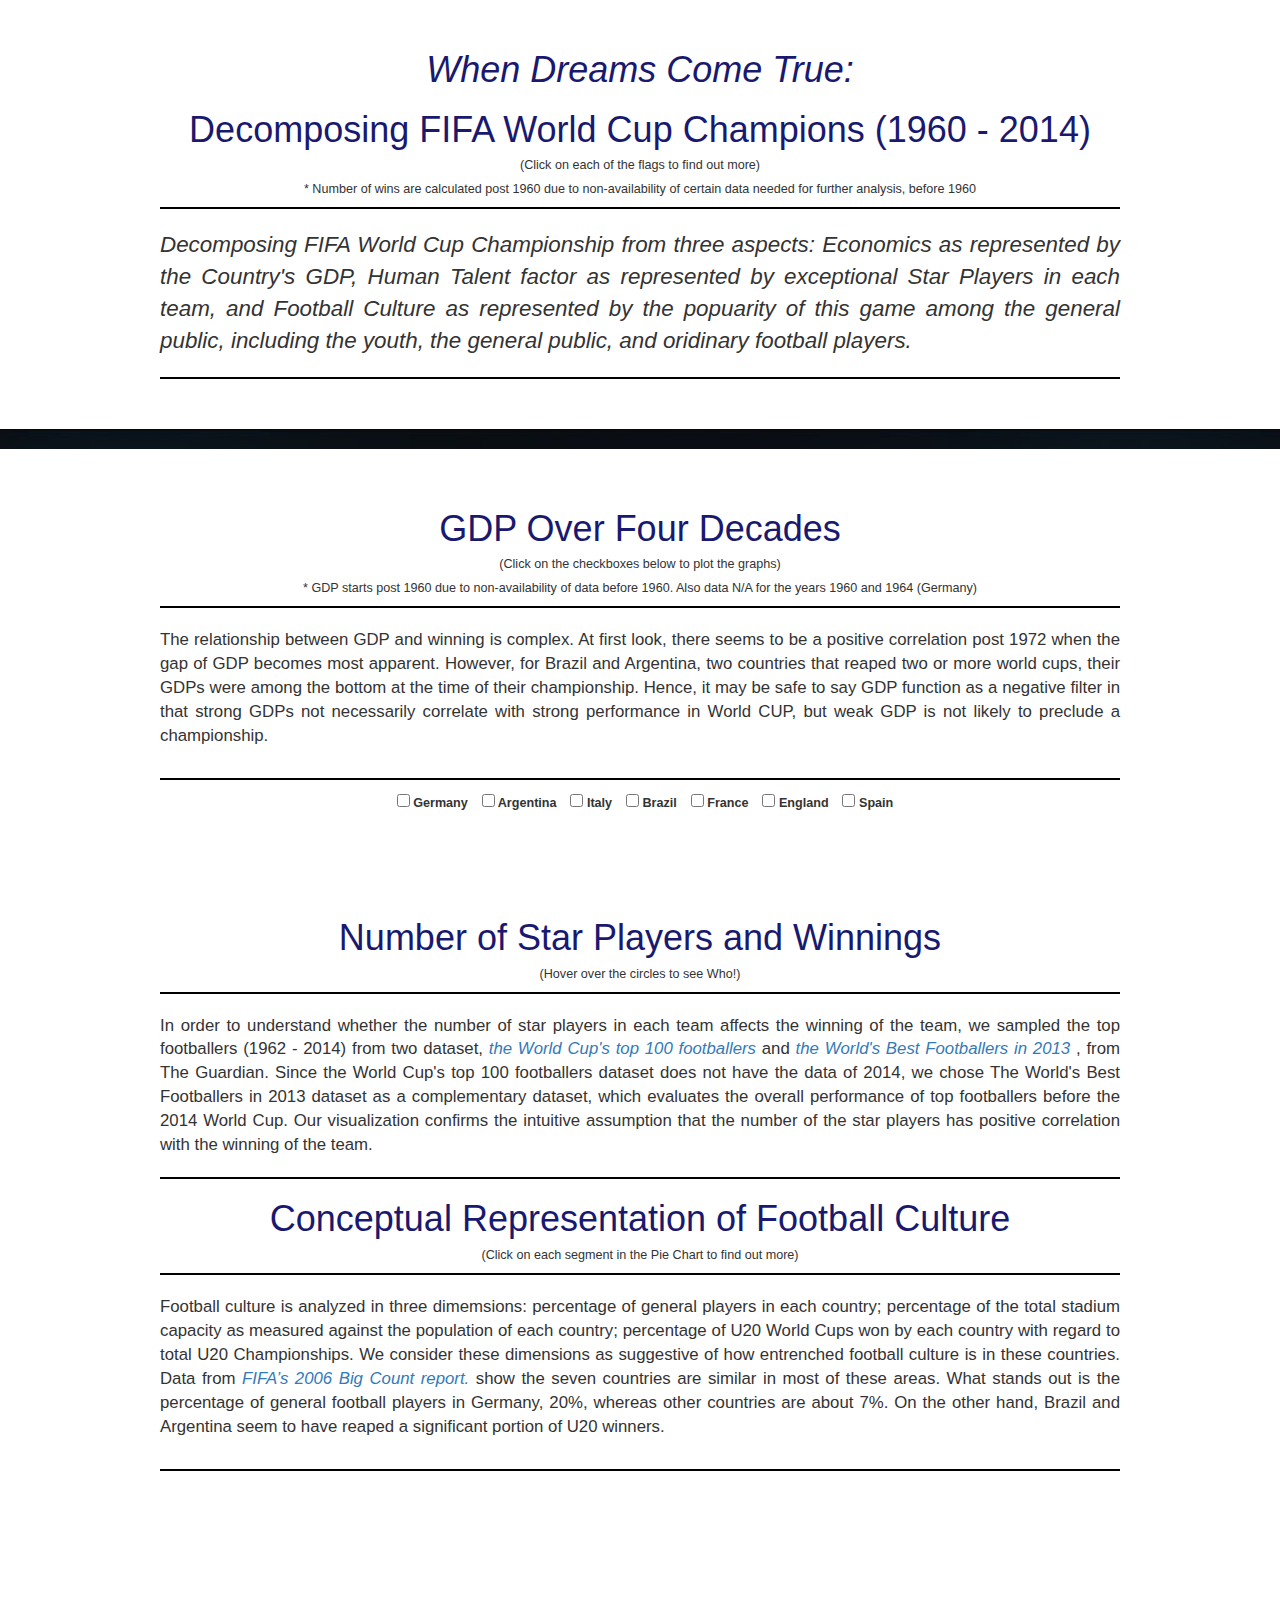
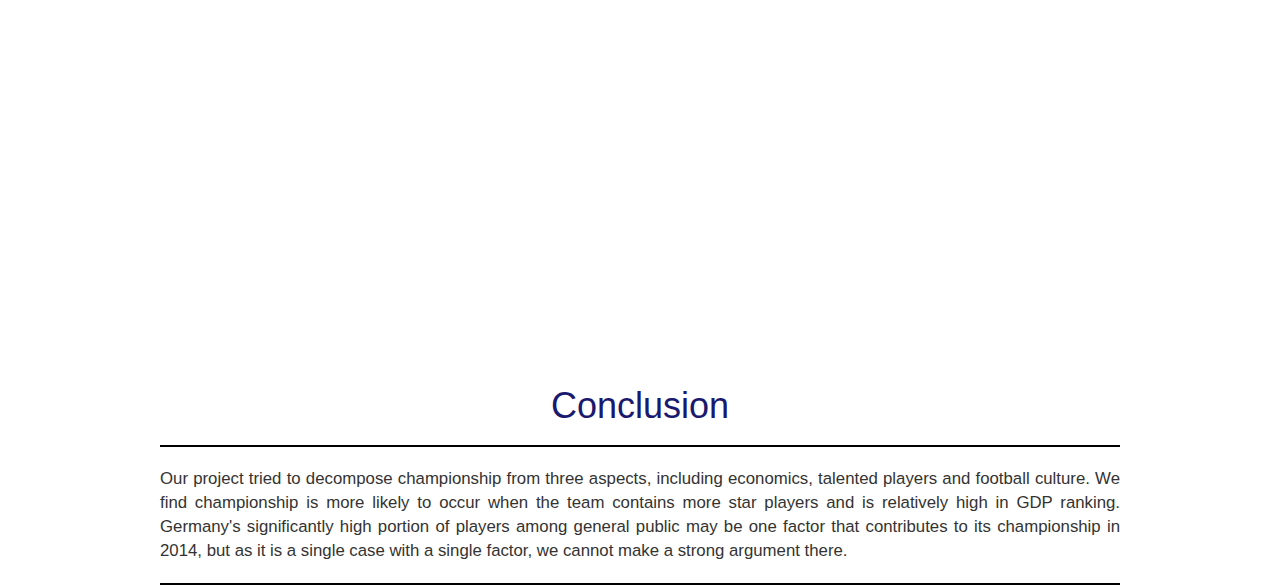
<file: index.html>
<!DOCTYPE html>
<html lang="en">
    <head>
    <title>INFO 5100: Project 2</title>
        <meta charset="utf-8">
        <meta name="viewport" content="width=device-width, initial-scale=1">
        <link rel="stylesheet" type="text/css" href="style.css">
        <link rel="stylesheet" href="bootstrap.min.css"><!-- Minified CSS -->
        <script type="text/javascript" src="http://d3js.org/d3.v3.min.js"></script>
        <script src="https://ajax.googleapis.com/ajax/libs/jquery/1.12.0/jquery.min.js"></script>
        <script src="http://labratrevenge.com/d3-tip/javascripts/d3.tip.v0.6.3.js"></script>
        <script src="js/bootstrap.min.js"></script>
    </head>
    <body>

    <div id="visualization1">
    	<h1 class="viz1header"> <i>When Dreams Come True: </i></h1>
			<h1> Decomposing FIFA World Cup Champions (1960 - 2014) </h1>
            <h4 class="bigger_note">(Click on each of the flags to find out more)</h4>
            <h4 class="note"> * Number of wins are calculated post 1960 due to non-availability of certain data needed for further analysis, before 1960 </h4>
             <p class="introduction">
			 Decomposing FIFA World Cup Championship from three aspects: Economics as represented by the Country's GDP, Human Talent factor as represented by exceptional Star Players in each team, and Football Culture as represented by the popuarity of this game among the general public, including the youth, the general public, and oridinary football players.  
             </p>
    	<div id="flags_wrapper">
            <div id="flags_column_one">   
	             <div id="germany"></div>
	             <div id="argentina"></div>
	             <div id="italy"></div>
            </div>
             <div id="flags_column_two">
                 <div id="brazil"></div>   
             </div>
             <div id="flags_column_three">
	             <div id="france"></div>
	             <div id="england"></div>
	             <div id="spain"></div>      
             </div>
         </div>
    </div> 
    <div id="visualization2">
        <h1> GDP Over Four Decades </h1>
        <h4 class="bigger_note"> (Click on the checkboxes below to plot the graphs) </h4>
        <h4 class="note"> * GDP starts post 1960 due to non-availability of data before 1960. Also data N/A for the years 1960 and 1964 (Germany) </h4>
         <div id="text_gdp">
        <p>
        The relationship between GDP and winning is complex. At first look, there seems to be a positive correlation post 1972 when the gap of GDP becomes most apparent. However, for Brazil and Argentina, two countries that reaped two or more world cups, their GDPs were among the bottom at the time of their championship. Hence, it may be safe to say GDP function as a negative filter in that strong GDPs not necessarily correlate with strong performance in World CUP, but weak GDP is not likely to preclude a championship. 
            
        </p>
        </div>
         <div id="checkboxes">
         <label> <input type="checkbox"  id="Germany_button" value="Germany"/> Germany </label>
         <label> <input type="checkbox"  id="Argentina_button"  value="Argentina"/> Argentina </label>
         <label> <input type="checkbox"  id="Italy_button"  value="Italy"/> Italy </label>
         <label> <input type="checkbox"  id="Brazil_button"  value="Brazil"/> Brazil </label>
         <label> <input type="checkbox"  id="France_button"  value="France"/> France </label>
         <label> <input type="checkbox"  id="England_button"  value="England"/> England </label>
         <label> <input type="checkbox"  id="Spain_button" value="Spain"/> Spain </label>
         </div>
    </div>

      <h1 class="title_star">Number of Star Players and Winnings
</h1>
      <h4 class="bigger_note">(Hover over the circles to see Who!)</h4>

       <p id="text_starplayers">
        In order to understand whether the number of star players in each team affects the winning of the team, we sampled the top footballers (1962 - 2014) from two dataset, <a href="http://www.theguardian.com/news/datablog/2014/may/29/the-world-cups-top-100-footballers-by-nationality-goals-scored-and-votes?view=desktop" class="italics"> the World Cup's top 100 footballers</a> and <a href="http://www.theguardian.com/news/datablog/2014/may/29/the-world-cups-top-100-footballers-by-nationality-goals-scored-and-votes?view=desktop" class="italics">the World's Best Footballers in 2013 </a>, from The Guardian. Since the World Cup's top 100 footballers dataset does not have the data of 2014, we chose The World's Best Footballers in 2013 dataset  as a complementary dataset, which evaluates the overall performance of top footballers before the 2014 World Cup.

Our visualization confirms the intuitive assumption that the number of the star players has positive correlation with the winning of the team. 

      <div id="plot2"></div>
      <div id="player"></div>
      <h1> Conceptual Representation of Football Culture </h1> 
	     <h4 class="bigger_note">(Click on each segment in the Pie Chart to find out more)</h4>
      <div id="text_culture">
        <p>
            Football culture is analyzed in three dimemsions: percentage of general players in each country; percentage of the total stadium capacity as measured against the population of each country; percentage of U20 World Cups won by each country with regard to total U20 Championships. We consider these dimensions as suggestive of how entrenched football culture is in these countries. 
			Data from <a href="http://www.fifa.com/worldfootball/bigcount/index.html" class="italics">FIFA’s 2006 Big Count report.</a> show the seven countries are similar in most of these areas. What stands out is the percentage of general football players in Germany, 20%, whereas other countries are about 7%. On the other hand, Brazil and Argentina seem to have reaped a significant portion of U20 winners. 
        </p>
    </div>
    <div id ="charts_wrapper">
        <div id="pieChart"></div>
        <div id="barChart"></div> 
    </div> 
    
    <div class="footer">
    <h1 class="conclusion"> Conclusion </h1>
        <p class="conclusion">
			Our project tried to decompose championship from three aspects, including economics, talented players and football culture. We find championship is more likely to occur when the team contains more star players and is relatively high in GDP ranking. Germany's significantly high portion of players among general public may be one factor that contributes to its championship in 2014, but as it is a single case with a single factor, we cannot make a strong argument there.  
			  
        </p>
    </div>
   
        <script type="text/javascript">

/* ---------------------------------------------- VISUALIZATION 1 --------------------------------------------- */
/* ----------------------------------------------                 --------------------------------------------- */
/* ----------------------------------------------                 --------------------------------------------- */
/* ------------------------------------------------------------------------------------------------------------ */
     var svg1 = d3.select("#germany").append("svg")
    .attr("width", 500)
    .attr("height",200);


     var svg2 = d3.select("#argentina").append("svg")
    .attr("width", 500)
    .attr("height",200);


     var svg3 = d3.select("#italy").append("svg")
    .attr("width", 500)
    .attr("height",200);


    var svg4 = d3.select("#brazil").append("svg")
    .attr("width", 300)
    .attr("height",500);

     var svg5 = d3.select("#france").append("svg")
    .attr("width", 500)
    .attr("height",200);

     var svg6 = d3.select("#england").append("svg")
    .attr("width", 500)
    .attr("height",200);

    var svg7 = d3.select("#spain").append("svg")
    .attr("width", 500)
    .attr("height",200);

    $(document).ready(function(){

   /* Germany */

    svg1.append('svg:image')
    .attr('xlink:href', 'images/germany.png')
    .attr("class","germanypic")
    .attr("width", 170)
    .attr("height", 170)
    .attr("x", 90)
    .attr("y", 0);
    
 	svg1.append('svg:image')
    .attr('xlink:href', 'images/trophy.png')
    .attr("class","germany1")
    .attr("width", 40)
    .attr("height", 60)
    .attr("transform","translate(45,25)")
    .transition()
    .duration(500)
    .attr("transform","translate(45,25), rotate(-50)")
    .ease("linear");

    svg1.append('svg:image')
    .attr('xlink:href', 'images/trophy.png')
    .attr("class","germany2")
    .attr("width", 40)
    .attr("height", 70)
		.attr("transform","translate(45,15), rotate(-50)")
    .transition()
    .duration(500)
    .attr("transform","translate(30,110), rotate(-90)")
    .ease("linear");

     svg1.append('svg:image')
    .attr('xlink:href', 'images/trophy.png')
    .attr("class","germany3")
    .attr("width", 40)
    .attr("height", 70)
		.attr("transform","translate(45,15), rotate(-50)")
    .transition()
    .duration(500)
    .attr("transform","translate(72,190), rotate(-130)")
    .ease("linear");

    svg1.append("text")
    .attr("class","germanytext")
    .text("GERMANY")
    .style("font-weight","bold")
    .attr("transform","translate(360,50)");

    svg1.append("text")
    .attr("class","germanytext")
    .text("Years Won:")
    .attr("transform","translate(360,70)");

    svg1.append("text")
    .attr("class","germanytext")
    .text("1974: Germany 2-1 Netherlands")
    .attr("transform","translate(360,90)");

    svg1.append("text")
    .attr("class","germanytext")
    .text("1990: Germany 1-0 Argentina")
    .attr("transform","translate(360,110)");

    svg1.append("text")
    .attr("class","germanytext")
    .text("2014: Germany 1-0 Argentina")
    .attr("transform","translate(360,130)");

    $(".germanypic").click(function(){
         $(".germanytext").show(1000);
     }); 


    /* Argentina */

     svg2.append('svg:image')
    .attr('xlink:href', 'images/argentina.png')
    .attr("class","argentinapic")
    .attr("width", 170)
    .attr("height", 170)
    .attr("x", 90)
    .attr("y", 0);
    
 	svg2.append('svg:image')
    .attr('xlink:href', 'images/trophy.png')
    .attr("class","argentina1")
    .attr("width", 40)
    .attr("height", 70)
    .attr("transform","translate(40,45)")
    .transition()
    .duration(500)
    .attr("transform","translate(40,45), rotate(-50)")
    .ease("linear");
 
     svg2.append('svg:image')
    .attr('xlink:href', 'images/trophy.png')
    .attr("class","argentina2")
    .attr("width", 40)
    .attr("height", 70)
	.attr("transform","translate(40, 45), rotate(-50)")
    .transition()
    .duration(500)
    .attr("transform","translate(60,160), rotate(-120)")
    .ease("linear");
   
     svg2.append("text")
    .text("ARGENTINA")
    .style("font-weight","bold")
    .attr("class","argentinatext")
    .attr("transform","translate(350,50)");

	svg2.append("text")
    .text("Years Won:")
    .attr("class","argentinatext")
    .attr("transform","translate(350,70)");

    svg2.append("text")
    .text("1978: Argentina 3-1 Netherlands")
    .attr("class","argentinatext")
    .attr("transform","translate(350,90)");

     svg2.append("text")
    .text("1986: Argentina 3-2 Germany")
    .attr("class","argentinatext")
    .attr("transform","translate(350,110)");

      $(".argentinapic").click(function(){
          $(".argentinatext").show(1000);
        }); 



    /* Italy*/

     svg3.append('svg:image')
    .attr('xlink:href', 'images/italy.png')
    .attr("class","italypic")
    .attr("width", 170)
    .attr("height", 170)
    .attr("x", 90)
    .attr("y", 0);
   
 	svg3.append('svg:image')
    .attr('xlink:href', 'images/trophy.png')
    .attr("class","italy1")
    .attr("width", 40)
    .attr("height", 70)
    .attr("transform","translate(40,45)")
    .transition()
    .duration(500)
    .attr("transform","translate(40,45), rotate(-50)")
    .ease("linear");

     svg3.append('svg:image')
    .attr('xlink:href', 'images/trophy.png')
    .attr("class","italy2")
    .attr("width", 40)
    .attr("height", 70)
	.attr("transform","translate(40, 45), rotate(-50)")
    .transition()
    .duration(500)
    .attr("transform","translate(60,160), rotate(-120)")
    .ease("linear");

     svg3.append("text")
    .text("ITALY")
    .style("font-weight","bold")
    .attr("class","italytext")
    .attr("transform","translate(350,50)");

	svg3.append("text")
    .text("Years Won:")
    .attr("class","italytext")
    .attr("transform","translate(350,70)");

    svg3.append("text")
    .text("1982: Italy 3-1 Germany")
    .attr("class","italytext")
    .attr("transform","translate(350,90)");

     svg3.append("text")
    .text("2006: Italy 1-1 (5-3p) France")
    .attr("class","italytext")
    .attr("transform","translate(350,110)");     

    $(".italypic").click(function(){
         $(".italytext").show(1000);
    }); 

    /* Brazil */

     svg4.append('svg:image')
    .attr('xlink:href', 'images/brazil.png')
    .attr("class","brazilpic")
    .attr("width", 170)
    .attr("height", 170)
    .attr("x", 65)
    .attr("y", 100);
  
	 	svg4.append('svg:image')
    .attr('xlink:href', 'images/trophy.png')
    .attr("class","brazil1")
    .attr("width", 40)
    .attr("height", 70)
    .attr("transform","translate(50,80), rotate(-40)");
    
     svg4.append('svg:image')
    .attr('xlink:href', 'images/trophy.png')
    .attr("class","brazil2")
    .attr("width", 40)
    .attr("height", 70)
    .attr("transform","translate(50, 80), rotate(-40)")
    .transition()
    .duration(500)
    .attr("transform","translate(108,45), rotate(-10)")
    .ease("linear");
  
     svg4.append('svg:image')
    .attr('xlink:href', 'images/trophy.png')
    .attr("class","brazil3")
    .attr("width", 40)
    .attr("height", 70)
    .attr("transform","translate(50,80), rotate(-40)")
    .transition()
    .duration(500)
    .attr("transform","translate(175,40), rotate(20)")
    .ease("linear");

     svg4.append('svg:image')
    .attr('xlink:href', 'images/trophy.png')
    .attr("class","brazil4")
    .attr("width", 40)
    .attr("height", 70)
    .attr("transform","translate(50,75), rotate(-40)")
    .transition()
    .duration(500)
    .attr("transform","translate(235,60), rotate(50)")
    .ease("linear");

   	 svg4.append("text")
    .text("BRAZIL")
    .style("font-weight","bold")
    .attr("class","braziltext")
    .attr("transform","translate(150,280)");

	svg4.append("text")
    .text("Years Won:")
    .attr("class","braziltext")
    .attr("transform","translate(150,300)");

    svg4.append("text")
    .text("1962: Brazil 3-1 Czechoslovakia")
    .attr("class","braziltext")
    .attr("transform","translate(150,320)");

	svg4.append("text")
    .text("1970: Brazil 4-1 Italy")
    .attr("class","braziltext")
    .attr("transform","translate(150,340)");
    
     svg4.append("text")
    .text("1994: Brazil 3-2 Italy")
    .attr("class","braziltext")
    .attr("transform","translate(150,360)");
    
     svg4.append("text")
    .text("2002: Brazil 2-0 Germany")
    .attr("class","braziltext")
    .attr("transform","translate(150,380)");
   

    $(".brazilpic").click(function(){
          $(".braziltext").show(1000);
    }); 
    /* France */

      svg5.append('svg:image')
    .attr('xlink:href', 'images/france.png')
    .attr("class","francepic")
    .attr("width", 170)
    .attr("height", 170)
    .attr("x", 250)
    .attr("y", 0);
  
 	svg5.append('svg:image')
    .attr('xlink:href', 'images/trophy.png')
    .attr("class","france1")
    .attr("width", 40)
    .attr("height", 70)
    .attr("transform","translate(375,0)")
    .transition()
    .duration(500)
    .attr("transform","translate(435,0), rotate(45)")
    .ease("linear");       

     svg5.append("text")
    .text("FRANCE")
    .style("font-weight","bold")
    .attr("class","francetext")
    .attr("transform","translate(180,50)");
   
	svg5.append("text")
    .text("Years Won:")
    .attr("class","francetext")
    .attr("transform","translate(180,70)");
    

     svg5.append("text")
    .text("1998: France 3-0 Brazil")
    .attr("class","francetext")
    .attr("transform","translate(180,90)");
    
    $(".francepic").click(function(){
        $(".francetext").show(1000);
    }); 

		/* England */

		  svg6.append('svg:image')
    .attr('xlink:href', 'images/england.png')
    .attr("class","englandpic")
    .attr("width", 170)
    .attr("height", 170)
    .attr("x", 250)
    .attr("y", 0);
  
 	svg6.append('svg:image')
    .attr('xlink:href', 'images/trophy.png')
    .attr("class","england1")
    .attr("width", 40)
    .attr("height", 70)
    .attr("transform","translate(375,0)")
    .transition()
    .duration(500)
    .attr("transform","translate(435,0), rotate(45)")
    .ease("linear"); 

     svg6.append("text")
    .text("ENGLAND")
    .style("font-weight","bold")
    .attr("class","englandtext")
    .attr("transform","translate(180,50)");

	svg6.append("text")
    .text("Years Won:")
    .attr("class","englandtext")
    .attr("transform","translate(180,70)");

     svg6.append("text")
    .text("1966: England 4-2 Germany")
    .attr("class","englandtext")
    .attr("transform","translate(180,90)");

    $(".englandpic").click(function(){
       $(".englandtext").show(1000);
    }); 


    /* Spain */

      svg7.append('svg:image')
    .attr('xlink:href', 'images/spain.png')
    .attr("class","spainpic")
    .attr("width", 170)
    .attr("height", 170)
    .attr("x", 250)
    .attr("y", 0);
   
 	svg7.append('svg:image')
    .attr('xlink:href', 'images/trophy.png')
    .attr("class","spain1")
    .attr("width", 40)
    .attr("height", 70)
    .attr("transform","translate(380,0)")
    .transition()
    .duration(500)
    .attr("transform","translate(440,0), rotate(45)")
    .ease("linear"); 

     svg7.append("text")
    .text("SPAIN")
    .style("font-weight","bold")
    .attr("class","spaintext")
    .attr("transform","translate(170,50)");
  
	svg7.append("text")
    .text("Years Won:")
    .attr("class","spaintext")
    .attr("transform","translate(170,70)");

     svg7.append("text")
    .text("2010: Spain 1-0 Netherlands")
    .attr("class","spaintext")
    .attr("transform","translate(170,90)");

    $(".spainpic").click(function(){
        $(".spaintext").show(1000);
      }); 
});

 /* ---------------------------------------------- VISUALIZATION 2 --------------------------------------------- */
/* ----------------------------------------------                 --------------------------------------------- */
/* ----------------------------------------------                 --------------------------------------------- */
/* ------------------------------------------------------------------------------------------------------------ */

    var margin = {top: 20, right: 80, bottom: 30, left: 150};
    var width = 800 - margin.left - margin.right
    var height = 500 - margin.top - margin.bottom;
    var type = [];


    var xScale = d3.scale.linear()
           .range([0, width]);

    var yScale = d3.scale.linear()
           .range([height, 0]);

      
    var color = d3.scale.ordinal()
                  .domain(["Germany", "Argentina", "Italy", "Brazil","France","England","Spain"])
                  .range(["#E7BA52", "#9ECAE1" , "#D62728","#74C476","#FD8D3C","#843C39","#393B79"]);
    
    var formatNumber = d3.format(".2f"),
    formatTrillion = function(x) { return formatNumber(x / 1e12) + " T"; };
    formatBillion = function(x) { return formatNumber(x / 1e9) + " B"; },
    formatMillion = function(x) { return formatNumber(x / 1e6) + " M"; },
    formatThousand = function(x) { return formatNumber(x / 1e3) + " k"; };

    function formatAbbreviation(x) {
      var v = Math.abs(x);
      return (v >= .9995e12 ? formatTrillion
              : v >= .9995e9 ? formatBillion
              : v >= .9995e6 ? formatMillion
              : formatThousand)(x);
    }

    var xAxis = d3.svg.axis()
        .scale(xScale)
        .orient("bottom")
        .tickFormat(d3.format("d"))
        .innerTickSize(-height)
        .outerTickSize(0)
        .tickPadding(10)
        .tickValues([1962, 1966, 1970, 1974, 1978, 1982, 1986, 1990, 1994, 1998, 2002, 2006, 2010, 2014]);

    var yAxis = d3.svg.axis()
        .scale(yScale)
        .orient("left")
        .innerTickSize(-width)
        .outerTickSize(0)
        .tickPadding(10)
        .ticks(10)
        .tickFormat(function(d) { return formatAbbreviation(d).replace('B', ' Billion').replace('T',' Trillion'); });

    var line = d3.svg.line()
        .x(function(d) { return xScale(d.year); })
        .y(function(d) { return yScale(d.gdp); });

    var svg8 = d3.select("#visualization2").append("svg")
        .attr("width", width + margin.left + margin.right)
        .attr("height", height + margin.top + margin.bottom)
        .append("g")
        .attr("transform", "translate(" + margin.left + "," + margin.top + ")");


    d3.csv("GDP.csv", function(error, data) 
    {
              var countries = color.domain().map(function(name) {
                return {
                          name: name,
                          values: data.map(function(d) 
                                {
                                return {year: d.year, gdp: +d[name] , year_won : d.year_won };
                                })
                         };
              }); 

            xScale.domain([1962, 2018]);
            yScale.domain([
                d3.min(countries, function(c) { return d3.min(c.values, function(v) { return v.gdp; }); }),
                d3.max(countries, function(c) { return d3.max(c.values, function(v) { return v.gdp; }); })
              ]);

            svg8.append("g")
              .attr("class", "x axis")
              .attr("transform", "translate(0," + height + ")")
              .call(xAxis);

            svg8.append("g")
              .attr("class", "y axis")
              .call(yAxis)
              .append("text")
              .attr("transform", "rotate(-90)")
              .attr("y", 6)
              .attr("dy", ".71em")
              .style("text-anchor", "end")
              .text("GDP ($)");
          
            var country = svg8.selectAll(".country")
              .data(countries)
              .enter().append("g")
              .attr("class", "country");

             d3.selectAll("input[type=checkbox]").on("change", function()
             {
                type = this.value;
                 if (this.checked == true)
                {
                     var path = country.append("path")
                     .attr("class", "line")
                     .filter(function(d){return d.name===type;})
                     .attr("d", function(d) { return line(d.values); })
                     .style("stroke", function(d) { return color(d.name); });
                     
                     var totalLength = path.node().getTotalLength();
                  
                     path.attr("stroke-dasharray", totalLength + " " + totalLength)
                     .attr("stroke-dashoffset", totalLength)
                     .attr("id", type)
                     .transition()
                     .duration(1000) 
                     .ease("linear") 
                     .attr("stroke-dashoffset", 0); 

                     country.append("text")
                     .filter(function(d){return d.name===type;})
                     .datum(function(d) { return {name: d.name, value: d.values[d.values.length - 1]}; })
                     .attr("transform", function(d) { return "translate(" + xScale(d.value.year) + "," + yScale(d.value.gdp) + ")"; })
                     .attr("x", 3)
                     .attr("id", type)
                     .attr("dy", ".35em")
                     .style("font-size","0.9em")
                     .text(function(d) { return d.name; });

                     var circle;

                        for (var k = 0; k <14; k++) 
                        {
                           circle = country.append("circle")
                          .filter(function(d){return d.name===type;})
                          .datum(function(d){ return d.values; })
                          .attr("class", "circle")
                          .transition()
                          .delay(k*75)
                          .attr("id",type)
                          .attr("r",3)
                          .attr("cx", function(d){ return xScale(d[k].year);})     
                          .attr("cy", function(d){ return yScale(d[k].gdp);})
                          .style("stroke","black")
                          .style("fill","none");
                         }
                       
                          for (var l = 0; l <14; l++) 
                         {
                           country.append('svg:image')
                          .filter(function(d){return d.name===type;})
                           .datum(function(d){ return d.values; })
                           .attr('xlink:href','images/trophy.png')
                           .attr("id",type)
                           .transition()
                           .delay(l*75)
                           .attr("width",30)
                           .attr("height",30)
                           .attr('x',function(d)
                            {
                                 if(d[l].year_won == type)
                                 return xScale(d[l].year) + -15;
                                 else return -999999;
                                 
                            })
                           .attr('y',function(d){
                                if(d[l].year_won == type)
                                return yScale(d[l].gdp) + -15;
                            else return -999999;

                           })
                           .attr("dx","1em")
                           .attr("dy","1em");
                           }

                        for (var k = 0; k <14; k++) 
                         {
                           circle = country.append("circle")
                          .filter(function(d){return d.name===type;})
                          .datum(function(d){ return d.values; })
                          .attr("class", "tooltip")
                          .attr("r",10)
                          .attr("cx", function(d){ return xScale(d[k].year);})     
                          .attr("cy", function(d){ return yScale(d[k].gdp);})
                          .attr("title", function(d){ return "$" + formatAbbreviation(d[k].gdp); } )
                          .style("stroke","black")
                          .style("opacity",0)
                          .style("fill","red");
                         }
                 }
                else {
                    country.selectAll("#" + type).remove(); 
                     country.selectAll(".tooltip").remove(); 
                 }
           $(".tooltip").attr("data-toggle", "tooltip"); // adding data-toggle attr to each circle
                $('[data-toggle="tooltip"]').tooltip({// select the all element with data-toggle = "tooltip" to create tooltip
                    'container': 'body',
                    'placement': 'top'
                });
        }); 

});

/* ---------------------------------------------- VISUALIZATION 3 --------------------------------------------- */
/* ----------------------------------------------                 --------------------------------------------- */
/* ----------------------------------------------                 --------------------------------------------- */
/* ------------------------------------------------------------------------------------------------------------ */

    var svg_height = 700;
    var svg_width = 1300;
    var svg_padding = 50;
    var paddingtop = 100; // between country flags and x axis line;
    var label_padding = 25; //between axis labels and axis line

    var xScale1;
    var yScale1;

    var players;

    var playerinfo;

    var teams;
    var years;
    var uniqueTeams;
    var uniqueYears;

    var firstappear,secondappear,thirdappear,fourthappear,fifthappear;

    var blocksBrazil = [];
    var blocksGermany = [];
    var blocksItaly = [];
    var blocksSpain = [];
    var blocksArgentina = [];
    var blocksFrance = [];
    var blocksEngland = [];

    var circles;
    var b;

    var svg = d3.select("#plot2").append("svg")
    .attr("height", svg_height)
    .attr("width", svg_width+30)
    .attr("class","graph2svg");


    d3.csv("player_ranking.csv", function (error, data) 
    {
        players = data;
        firstappear = players.map(function (player) 
        {
        // Create shorter variable names
            return {
                x: player["national_teams"],
                y: player["1st_world_cup_appearance"],
                label: player["player "]
            };
        })
    
        .filter(function (point) {
        // we only consider the records after 1960
        return !(point.x == "") && !(point.y == "") && (Number(point.y) >1960);
        });

        secondappear = players.map(function (player) 
        {
        // Create shorter variable names
            return {
                x: player["national_teams"],
                y: player["2ed_world_cup_appearance"],
                label: player["player "]
            };
        })
        
        .filter(function (point) {
        // Some countries are missing one or more data fields,
        //  so silently drop them. Sorry Belgium!
        return !(point.x == "") && !(point.y == "") && (Number(point.y) >1960);
        });

         thirdappear = players.map(function (player) 
         {
        // Create shorter variable names
            return {
                x: player["national_teams"],
                y: player["3rd_world_cup_appearance"],
                label: player["player "]
             };
         })

    .filter(function (point) {
        // Some countries are missing one or more data fields,
        //  so silently drop them. Sorry Belgium!
        return !(point.x == "") && !(point.y == "") && (Number(point.y) >1960);
    });

    fourthappear = players.map(function (player) 
    {    
         return {
            x: player["national_teams"],
            y: player["4th_world_cup_appearance"],
            label: player["player "]
        };
    })
    .filter(function (point) {
        // Some countries are missing one or more data fields,
        //  so silently drop them. 
        return !(point.x == "") && !(point.y == "") && (Number(point.y) >1960);
    });

    fifthappear = players.map(function (player) 
    {
        // Create shorter variable names
        return {
            x: player["national_teams"],
            y: player["5th_world_cup_appearance"],
            label: player["player "]
        };
    })

    .filter(function (point) {
        // Some countries are missing one or more data fields,
        //  so silently drop them. Sorry Belgium!
        return !(point.x == "") && !(point.y == "") && (Number(point.y) >1960);
    });
    //combine all the players' information into one array
    playerinfo = firstappear.concat(secondappear).concat(thirdappear).concat(fourthappear).concat(fifthappear);
   
    teams = playerinfo.map(function (player){
        return player.x;
    });

    //removeing duplicate elements in teams
    uniqueTeams = teams.filter(function(elem, pos) {
    return teams.indexOf(elem) == pos;
     }); 

    years = playerinfo.map(function (point) {
        return point.y;
    }).sort();

    uniqueYears = years.filter(function(elem, pos) {
    return years.indexOf(elem) == pos;
     }); 

    // building group for each block of points e.g.
    var coordinates = playerinfo.map(function (player){
        return [player.x, player.y];
    });

    //remove duplicates
    for(var i = 0; i < coordinates.length; i++) {
        for(var j = i + 1; j < coordinates.length; ) {
            if(coordinates[i][0] == coordinates[j][0] && coordinates[i][1] == coordinates[j][1])
                // Found the same. Remove it.
                coordinates.splice(j, 1);
            else
                // No match. Go ahead.
                j++;
        }    
    }

    var playersBrazil = [];
    var playersGermany = [];
    var playersItaly = [];
    var playersSpain = [];
    var playersArgentina = [];
    var playersEngland = [];
    var playersFrance = [];

    playerinfo.forEach(function (player) {
        for(var i = 0; i<uniqueYears.length; i++){
            if ((player.y == uniqueYears[i]) && (player.x == "Brazil" )){
                playersBrazil.push(player);
            }
            if ((player.y == uniqueYears[i]) && (player.x == "Germany" )){
                playersGermany.push(player);                
            }
            if ((player.y == uniqueYears[i]) && (player.x == "Italy" )){
                playersItaly.push(player);
            }
            if ((player.y == uniqueYears[i]) && (player.x == "Spain" )){
                playersSpain.push(player);               
            }
            if ((player.y == uniqueYears[i]) && (player.x == "Argentina" )){
                playersArgentina.push(player);               
            }
            if ((player.y == uniqueYears[i]) && (player.x == "England" )){
                playersEngland.push(player);               
            }
            if ((player.y == uniqueYears[i]) && (player.x == "France" )){
                playersFrance.push(player);
            }
        }; 
    });

    uniqueYears.forEach(function (year){
        var array1=[];
        var array2=[];
        var array3=[];
        var array4=[];
        var array5=[];
        var array6=[];
        var array7=[];
        playersBrazil.forEach( function (player) {
            if (Number(player.y) == year){
                array1.push(player); 
            }
        });
        blocksBrazil.push(array1);

        playersGermany.forEach( function (player) {
            if (Number(player.y) == year){
                array2.push(player); 
            }
        });
        blocksGermany.push(array2);

        playersItaly.forEach( function (player) {
            if (Number(player.y) == year){
                array3.push(player); 
            }
        });
        blocksItaly.push(array3);

        playersSpain.forEach( function (player) {
            if (Number(player.y) == year){
                array4.push(player); 
            }
        });
        blocksSpain.push(array4);

        playersArgentina.forEach( function (player) {
            if (Number(player.y) == year){
                array5.push(player); 
            }
        });
        blocksArgentina.push(array5);

        playersFrance.forEach( function (player) {
            if (Number(player.y) == year){
                array6.push(player); 
            }
        });
        blocksFrance.push(array6);

        playersEngland.forEach( function (player) {
            if (Number(player.y) == year){
                array7.push(player); 
            }
        });
        blocksEngland.push(array7);
        
    });
    
    //X and Y Scales: 
    xScale1 = d3.scale.ordinal()
    .domain(uniqueTeams).rangeBands([svg_padding,svg_width-svg_padding], 0.28);

    yScale1 = d3.scale.ordinal()
    .domain(years).rangeRoundBands([svg_height - svg_padding, paddingtop],0.3);

    var xAxis1 = d3.svg.axis().scale(xScale1).orient("top");
    var yAxis1 = d3.svg.axis().scale(yScale1).orient("left").ticks(13);
            
    svg.append("g")
    .attr("transform", "translate(0," + (paddingtop) + ")")
    .attr("class", "Xaxis")
    .call(xAxis1);

    svg.append("g")
    .attr("transform", "translate(" + svg_padding + ",0)")
    .attr("class", "Yaxis")
    .call(yAxis1);

    var tip = d3.tip()
    .attr('class', 'd3-tip')
    .offset([-10, 0])
    .html(function(d) {
       return "<strong>Name</strong> <span style='color:red'>" + d.label + "</span>";
    });


    var color = d3.scale.ordinal()
                  .range(["#9ecae1", "#74c476", "#d62728","#393b79","#e7ba52","#fd8d3c","#843c39"]);

    var imgsLinks = ["images/argentinian-flag-large.png","images/1280px-Flag_of_Brazil.svg.png","images/english-flag-graphic.png","images/french-flag-large.png","images/german-flag-large.png","images/italian-flag-medium.png","images/Flag_of_Spain.svg.png"];

    // images taken from: https: www.google.com/url?sa=i&rct=j&q=&esrc=s&source=images&cd=&cad=rja&uact=8&ved=0ahUKEwj3pezK8LLMAhWCOSYKHZk-AsYQjRwIBw&url=http%3A%2F%2Fflaglane.com%2Fdownload%2Fitalian-flag%2F&psig=AFQjCNGh3MvYwNSrclPq6eeyd6OnX5M2TQ&ust=1461986049399624 


    createCircles(blocksArgentina);
    createCircles(blocksBrazil);
    createCircles(blocksItaly);
    createCircles(blocksSpain);
    createCircles(blocksGermany);
    createCircles(blocksFrance);
    createCircles(blocksEngland);

    function createCircles(blocks){
        b = blocks  // an array of array of points

        // filter arrays that does not contrain any points
        var new_b = b.filter(function (arr) {
            return !(arr.length == 0);
        })
        
        new_b.forEach( function (p)// p is an array of players who appeared in the same year for the
        {   
             i = 0
             while (i<p.length)
             {
                svg.append("circle")
                .data(p)
                .attr("class", p[i].label)
                .attr("title", p[i].label)
                .attr("class","tooltip")
                .attr("title", p[i].label + " | " + p[i].x+ " | " + p[i].y)
                .attr("cx", xScale1(p[i].x)+(i*17)) 
                .attr("cy", yScale1(p[i].y)+18)
                .attr("r", 8)
                .style("fill", color(blocks))
                .style("opacity", 1);
             i++
             }
        });
    }

    for (var i=0; i<uniqueTeams.length;i++){
        svg.append("svg:image")
        .attr("xlink:href", imgsLinks[i])
        .attr("x", xScale1(uniqueTeams[i])+30)
        .attr("y", paddingtop/3)
        .attr("width", "60")
        .attr("height", "40");
    }
   // JQuery for displaying the information of each player when mouseover. 4/26 edit

    $(".tooltip").attr("data-toggle", "tooltip"); // adding data-toggle attr to each circle
    // select the all element with data-toggle = "tooltip" to create tooltip
    $('[data-toggle="tooltip"]').tooltip({
        'container': 'body',
        'placement': 'top'
    });   

});

    d3.csv("GDP.csv", function (data) {
        wins= data;
        //console.log(data);
        winning_years = wins.map(function (d) {
        // Create shorter variable names
        return {
        x: d["year_won"],
         y: d["year"]
        };
        }).filter(function (point) {
        // Some countries are missing one or more data fields,
        //  so silently drop them.
        return !(point.x == "") && !(point.y == "") && (Number(point.y) >1960);
        });

        winning_years.forEach( function(d){
        svg.append("svg:image")
            .attr("xlink:href", "images/trophy.png")
            .attr("x",  xScale1(d.x)-30)
            .attr("y",  yScale1(d.y)+7)
            .attr("width", "16")
            .attr("height", "25")
           });
});
/* ---------------------------------------------- VISUALIZATION 4 --------------------------------------------- */
/* ----------------------------------------------                 --------------------------------------------- */
/* ----------------------------------------------                 --------------------------------------------- */
/* ------------------------------------------------------------------------------------------------------------ */
 /*

                                    ################ FORMATS ##################
                                    -------------------------------------------
 */

var     formatAsPercentage = d3.format(".2%"),
        formatAsInteger = d3.format(","),
        fsec = d3.time.format("%S s"),
        fmin = d3.time.format("%M m"),
        fhou = d3.time.format("%H h"),
        fwee = d3.time.format("%a"),
        fdat = d3.time.format("%d d"),
        fmon = d3.time.format("%b")
        ;

/*
                                ############# PIE CHART ###################
                                -------------------------------------------
*/


function dsPieChart(){

     var dataset = [
          {category: "Players", measure: 1},
          {category: "Stadiums", measure: 1},
          {category: "U20 Cups", measure: 1},
          ];
          

     var width = 400,
           height = 400,
           outerRadius = Math.min(width, height) / 2,
           innerRadius = outerRadius * .999,   
           // for animation
           innerRadiusFinal = outerRadius * .5,
           innerRadiusFinal3 = outerRadius* .45,
           color = d3.scale.category20() ;   //builtin range of colors
           
          
     var vis = d3.select("#pieChart")
         .append("svg:svg")     //create the SVG element inside the <body>
         .data([dataset]) //associate our data with the document
         .attr("width", width) //set the width and height of our visualization (these will be attributes of the <svg> tag
         .attr("height", height)
         .append("svg:g")  //make a group to hold our pie chart
         .attr("transform", "translate(" + outerRadius + "," + outerRadius + ")") ;  //move the center of the pie chart from 0, 0 to radius, radius     
                
     var arc = d3.svg.arc()  //this will create <path> elements for us using arc data
            .outerRadius(outerRadius).innerRadius(innerRadius);
   
            // for animation
     var arcFinal = d3.svg.arc().innerRadius(innerRadiusFinal).outerRadius(outerRadius);
     var arcFinal3 = d3.svg.arc().innerRadius(innerRadiusFinal3).outerRadius(outerRadius);

     var pie = d3.layout.pie()  //this will create arc data for us given a list of values
        .value(function(d) { return d.measure; }); //we must tell it out to access the value of each element in our data array

     var arcs = vis.selectAll("g.slice")//this selects all <g> elements with class slice (there aren't any yet)
        .data(pie)   //associate the generated pie data (an array of arcs, each having startAngle, endAngle and value properties) 
        .enter()  //this will create <g> elements for every "extra" data element that should be associated with a selection. The result is creating a <g> for every object in the data array
        .append("svg:g")  //create a group to hold each slice (we will have a <path> and a <text> element associated with each slice)
        .attr("class", "slice")//allow us to style things in the slices (like text)
        .on("mouseover", mouseover)
        .on("mouseout", mouseout)
        .on("click", up)
        ;
                    
        arcs.append("svg:path")
            .attr("fill", function(d, i) { return color(i); } ) //set the color for each slice to be chosen from the color function defined above
            .attr("d", arc)     //this creates the actual SVG path using the associated data (pie) with the arc drawing function
            .append("svg:title") //mouseover title showing the figures
            .text(function(d) { return d.data.category + ": " + formatAsPercentage(d.data.measure); });            

        d3.selectAll("g.slice").selectAll("path").transition()
                .duration(750)
                .delay(10)
                .attr("d", arcFinal);
    
      // Add a label to the larger arcs, translated to the arc centroid and rotated.
      // source: http://bl.ocks.org/1305337#index.html
      arcs.filter(function(d) { return d.endAngle - d.startAngle > .2; })
          .append("svg:text")
          .attr("dy", ".35em")
          .attr("text-anchor", "middle")
          .attr("transform", function(d) { return "translate(" + arcFinal.centroid(d) + ")rotate(" + angle(d) + ")"; })
          .text(function(d) { return d.data.category; });
       
       // Computes the label angle of an arc, converting from radians to degrees.
        function angle(d) {
            var a = (d.startAngle + d.endAngle) * 90 / Math.PI - 90;
            return a > 90 ? a - 180 : a;
        }
                
        // Pie chart center text            
     vis.append("svg:text")
          .attr("dy", ".35em")
          .attr("text-anchor", "middle")
          .text("Football Culture")
          .attr("class","title")
          ;         
    
    function mouseover() {
      d3.select(this).select("path").transition()
        .duration(750)
        .attr("d", arcFinal3);               
    }
    
    function mouseout() {
      d3.select(this).select("path").transition()
          .duration(750)  
          .attr("d", arcFinal);                    
    }

    function up(d, i) {
                /* update bar chart when user selects piece of the pie chart */
                updateBarChart(d.data.category, color(i));           
    }
}

dsPieChart();

/*
############# BAR CHART ###################
-------------------------------------------
*/


var datasetBarChart = [
{ group: "Population", category: "Brazil", measure: 174500000 },
{ group: "Population", category: "Germany", measure: 82470000 },
{ group: "Population", category: "Italy", measure: 56940000 },
{ group: "Population", category: "Argentina", measure: 38650000},
{ group: "Population", category: "Spain", measure: 40500000 },
{ group: "Population", category: "France", measure: 60910000 },
{ group: "Population", category: "England", measure: 53012456 },
    
{ group: "Players", category: "Brazil", measure: 0.0756 }, 
{ group: "Players", category: "Germany", measure: 0.1978  }, 
{ group: "Players", category: "Italy", measure: 0.0875  }, 
{ group: "Players", category: "Argentina", measure: 0.0688}, 
{ group: "Players", category: "Spain", measure: 0.07 },
{ group: "Players", category: "France", measure: 0.0688}, 
{ group: "Players", category: "England", measure: 0.0785 },  
    
{ group: "Stadiums", category: "Brazil", measure: 0.0096 }, 
{ group: "Stadiums", category: "Germany", measure: 0.0142  }, 
{ group: "Stadiums", category: "Italy", measure: 0.0127  },
{ group: "Stadiums", category: "Argentina", measure: 0.0236}, 
{ group: "Stadiums", category: "Spain", measure: 0.022 },
{ group: "Stadiums", category: "France", measure: 0.0106}, 
{ group: "Stadiums", category: "England", measure: 0.0217 },  
    
    
{ group: "U20 Cups", category: "Brazil", measure: 0.25 }, 
{ group: "U20 Cups", category: "Germany", measure: 0.05  }, 
{ group: "U20 Cups", category: "Italy", measure: 0  }, 
{ group: "U20 Cups", category: "Argentina", measure: 0.3}, 
{ group: "U20 Cups", category: "Spain", measure: 0.05 },
{ group: "U20 Cups", category: "France", measure: 0.05}, 
{ group: "U20 Cups", category: "England", measure: 0 },  
]
;

// set initial group value
var group = "Population";

function datasetBarChosen(group) {
    var ds = [];
    for (x in datasetBarChart) {
         if(datasetBarChart[x].group==group){
            ds.push(datasetBarChart[x]);
         } 
        }
    return ds;
}


function dsBarChartBasics() {
        var margin = {top: 30, right: 5, bottom: 20, left: 50},
        width = 550 - margin.left - margin.right,
        height = 300 - margin.top - margin.bottom,
        colorBar = d3.scale.category20(),
        barPadding = 2
        ;
        
        return {
            margin : margin, 
            width : width, 
            height : height, 
            colorBar : colorBar, 
            barPadding : barPadding
        }           
        ;
}

function dsBarChart() {

    var firstDatasetBarChart = datasetBarChosen(group);             
    
    var basics = dsBarChartBasics();
    
    var margin = basics.margin,
        width = basics.width,
        height = basics.height,
        colorBar = basics.colorBar,
        barPadding = basics.barPadding
        ;
                    
    var xScale = d3.scale.linear()
                        .domain([0, firstDatasetBarChart.length])
                        .range([0, width])
                        ;
                        
    // Create linear y scale 
    // Purpose: No matter what the data is, the bar should fit into the svg area; bars should not
    // get higher than the svg height. Hence incoming data needs to be scaled to fit into the svg area.  
    var yScale = d3.scale.linear()
            // use the max funtion to derive end point of the domain (max value of the dataset)
            // do not use the min value of the dataset as min of the domain as otherwise you will not see the first bar
           .domain([0, d3.max(firstDatasetBarChart, function(d) { return d.measure; })])
           // As coordinates are always defined from the top left corner, the y position of the bar
           // is the svg height minus the data value. So you basically draw the bar starting from the top. 
           // To have the y position calculated by the range function
           .range([height, 0])
           ;
    
    //Create SVG element
    
    var svg = d3.select("#barChart")
            .append("svg")
            .attr("width", width + margin.left + margin.right)
            .attr("height", height + margin.top + margin.bottom)
            .attr("id","barChartPlot");    
    
    var plot = svg
            .append("g")
            .attr("transform", "translate(" + margin.left + "," + margin.top + ")");
                    
    plot.selectAll("rect")
           .data(firstDatasetBarChart)
           .enter()
           .append("rect")
           .attr("x", function(d, i) {
                return xScale(i);
            })
           .attr("width", width / firstDatasetBarChart.length - barPadding)   
           .attr("y", function(d) {
                return yScale(d.measure);
            })  
            .attr("height", function(d) {
                return height-yScale(d.measure);
            })
            .attr("fill", "lightgrey");
        
    // Add y labels to plot 
    plot.selectAll("text")
    .data(firstDatasetBarChart)
    .enter()
    .append("text")
    .text(function(d) {
        return formatAsInteger(d3.round(d.measure)); // added , to larger population number
            //return d.measure;
    })
    .attr("text-anchor", "middle")
    // Set x position to the left edge of each bar plus half the bar width
    .attr("x", function(d, i) {
            return (i * (width / firstDatasetBarChart.length)) + ((width / firstDatasetBarChart.length - barPadding) / 2);
    })
    .attr("y", function(d) {
            return yScale(d.measure) + 14;
    })
    .attr("class", "yAxis") ;
    
    // Add x labels to chart    
    
    var xLabels = svg
            .append("g")
            .attr("transform", "translate(" + margin.left + "," + (margin.top + height)  + ")");
    
    xLabels.selectAll("text.xAxis")
          .data(firstDatasetBarChart)
          .enter()
          .append("text")
          .text(function(d) { return d.category;})
          .attr("text-anchor", "middle")
            // Set x position to the left edge of each bar plus half the bar width
         .attr("x", function(d, i) {
              return (i * (width / firstDatasetBarChart.length)) + ((width / firstDatasetBarChart.length - barPadding) / 2);
                           })
          .attr("y", 15)
          .attr("class", "xAxis") ;         
     
    // Title
    svg.append("text")
        .attr("x", (width + margin.left + margin.right)/2)
        .attr("y", 15)
        .attr("class","title")              
        .attr("text-anchor", "middle")
        .text("Population");
}

dsBarChart();

 /* ** UPDATE CHART ** */
 
/* updates bar chart on request */

function updateBarChart(group, colorChosen) {
    
        var currentDatasetBarChart = datasetBarChosen(group);
        
        var basics = dsBarChartBasics();
    
        var margin = basics.margin,
            width = basics.width,
            height = basics.height,
            colorBar = basics.colorBar,
            barPadding = basics.barPadding
            ;
        
        var xScale = d3.scale.linear()
            .domain([0, currentDatasetBarChart.length])
            .range([0, width]) ;
            
        var yScale = d3.scale.linear()
          .domain([0, d3.max(currentDatasetBarChart, function(d) { return d.measure; })])
          .range([height,0]) ;
          
       var svg = d3.select("#barChart svg");
          
       var plot = d3.select("#barChartPlot")
        .datum(currentDatasetBarChart) ;
    
            /* Note that here we only have to select the elements - no more appending! */
        plot.selectAll("rect")
            .data(currentDatasetBarChart)
            .transition()
            .duration(750)
            .attr("x", function(d, i) {
                return xScale(i);
            })
            .attr("width", width / currentDatasetBarChart.length - barPadding)   
            .attr("y", function(d) {
                return yScale(d.measure);
            })  
            .attr("height", function(d) {
                return height-yScale(d.measure);
            })
            .attr("fill", colorChosen)  ;
        
        var formatPercent = function(x) { return formatAsPercentage(x).replace(/\.0+%$/, "%"); };
        
        plot.selectAll("text.yAxis") // target the text element(s) which has a yAxis class defined
            .data(currentDatasetBarChart)
            .transition()
            .duration(750)
            .attr("text-anchor", "middle")
            .attr("x", function(d, i) {
                return (i * (width / currentDatasetBarChart.length)) + ((width / currentDatasetBarChart.length - barPadding) / 2);
           })
           .attr("y", function(d) {
                return yScale(d.measure) + 14;
           })
           .text(function(d) {
                //return formatAsInteger(d3.round(d.measure)); // added , to larger population number
                  return formatPercent(d.measure) ;
                 
           })
           .attr("class", "yAxis")  ;
        
        
        var arr = ["General Football Players vs Population in Each Country", 
                   "Mega Stadium Capacity vs Population in Each Country", 
                    "U20 World Cups Each Country Earned vs Total U20 Cups"];
        
        var map = new Object();
        map["Players"] = arr[0];
        map["Stadiums"] = arr[1];
        map ["U20 Cups"] = arr[2];
        function get (k){
            return map[k];
        }
        
        svg.selectAll("text.title") // target the text element(s) which has a title class defined
            .attr("x", (width + margin.left + margin.right)/2)
            .attr("y", 15)
            .attr("class","title")
            .attr("text-anchor", "middle")
            .text(get(group)); ;
}


</script>
</body>
</html>
</file>
<file: style.css>
html{height:100%;}
body 
    {
    width:100%;
    font-weight:bolder;
    font-family: "Trebuchet MS", Helvetica, sans-serif;
    background-color: #ecf0f1;
    }
h4,h2,h1{ text-align: center; }
h4.bigger_note{font-size:0.9em;}
h2{font-weight: 1900;}
h1.viz1header{margin:50px 0px 10px 0px;}
h1.conclusion{margin-top: 50px;}
h4.note{font-size: 0.9em;}
.footer{margin-bottom: 150px;}
text{ font-family: "Trebuchet MS", Helvetica, sans-serif; font-weight: lighter; }
.x.axis path {display: none;}
path.text{font-size: 12px;}
.tick line{opacity: 0.2;}
.tick text{ font-size: 12px;}
.bar {fill: orange;}
.bar:hover {fill: orangered ;}
.italics{font-style: italic;}
#text_gdp{margin-bottom:30px;}
#text_gdp p{font-weight: lighter;}
#text_starplayers,#text_culture p, p.introduction, p.conclusion{font-weight:lighter;}
p.introduction{
  font-size:1.6em; font-style:italic; padding:20px 0px 20px 0px;
  width:75%;
  margin: 0 auto;
  border-top:2px solid black;
  border-bottom: 2px solid black;
  text-align: justify;}
#barChart svg{margin-bottom: 50px;}
#player, #plot{text-align: center;}
.graph2svg {  opacity: 0.7; margin:0px 0px 40px 40px;}
.Xaxis path { fill: none; stroke: black;}
.Xaxis line { stroke: black; }
.Xaxis text { font-size: small; }
.Yaxis text { font-size: small; }
.Yaxis line { stroke: black; }
.Yaxis path { fill: none; stroke: black;}
path.residual { stroke: black; opacity: 0.2; stroke-width: 5; }
path.square { fill: black; opacity: 0.0; }
label
  {
  font-size: 0.9em;
  font-family: "Trebuchet MS", Helvetica, sans-serif;  
  padding-left:10px;
  }

div { text-align: center;}
text{ font-family: "Trebuchet MS", Helvetica, sans-serif; font-weight: lighter; }
.x.axis path {display: none;}
path.text{font-size: 12px;}
.tick line{opacity: 0.2;}
.tick text{ font-size: 12px;}

.axis path, .axis line 
  {
    fill: none;
    stroke: #000;
    shape-rendering: crispEdges;
  }
.line 
  {
    fill: none;
    stroke: steelblue;
    stroke-width: 1.5px;
  }
#visualization1 {width:100%;}  
#visualization2
    {
      clear: both;
      width:100%;
      height:100%;
      padding-top: 40px;
      padding-bottom: 60px;
      text-align:center;
    }   
#flags_column_one, #flags_column_two, #flags_column_three
  {  
      display: inline-block;
      position: relative;
      margin:5px 0px 0px 0px;
  }
#flags_wrapper
  {
    text-align: center;
    /*width:1350px;*/
    height:100%;
    background-image: url("images/footballfield2.jpg"); /*image taken from:http://img4.imgtn.bdimg.com/it/u=2045747848,3567461158&fm=21&gp=0.jpg;*/
    background-size: 100% 745px;
    background-repeat:no-repeat;
    margin-top: 50px;
    width: 100%;
  } 
.germanytext, .argentinatext, .italytext, .braziltext, .spaintext, .francetext, .englandtext
  {
    text-anchor:middle;
    display:none;
    fill: #fff;
  }
#checkboxes
{
  margin: 10px 0px 20px 0px;
  text-align: center;
}

p.conclusion
{
  text-align:justify;
  margin:20px auto;
  padding:20px 0px 20px 0px;
  width:75%;
  border-top:2px solid black;
  border-bottom: 2px solid black;
  font-size: 1.2em;
}

#pieChart {
  margin:50px 10px 10px 10px;
  width:400px;
  height: 400px;
  display:inline-block;
  text-align: center;
}
.h2{
  color: steelblue;
  font-size: 14px;
  font-weight: bold;
}

.xAxis {
    font-size: 10px;
    fill: black;
}

.yAxis {
    font-size: 10px;
    fill: white;
}

#barChart {
  text-align: center;
  display: inline-block;
  position:relative;
}

#barChart svg{margin-bottom: 50px;}

#charts_wrapper { text-align: center;
    /*width:1350px;*/
    height:100%;}

.slice {
   font-size: 12pt;
   fill: white; //svg specific - instead of color
   font-weight: bold;
      }

.title {
    font-size: 15px;
    font-weight: bold;
}

#text_culture, #text_gdp, #text_starplayers
{
  padding:20px 0px 20px 0px;
  width:75%;
  margin: 0 auto;
  border-top:2px solid black;
  border-bottom: 2px solid black;
  text-align: justify;
  font-size: 1.2em;
}

/* --------------- KELLEY CSS ---------------- */
#player, #plot{text-align: center;}
.graph2svg {  opacity: 0.9; margin:0px 0px 40px 40px;}
.Xaxis path { fill: none; stroke: black;}
.Xaxis line { stroke: black; }
.Xaxis text { font-size: small; }
.Yaxis text { font-size: small; }
.Yaxis line { stroke: black; }
.Yaxis path { fill: none; stroke: black;}
path.residual { stroke: black; opacity: 0.2; stroke-width: 5; }
path.square { fill: black; opacity: 0.0; }
.d3-tip {
  line-height: 1;
  font-weight: bold;
  padding: 12px;
  background: rgba(0, 0, 0, 0.6);
  color: #fff;
  border-radius: 2px;
}
.tooltip{font-size: 1.2em; }
</file>
